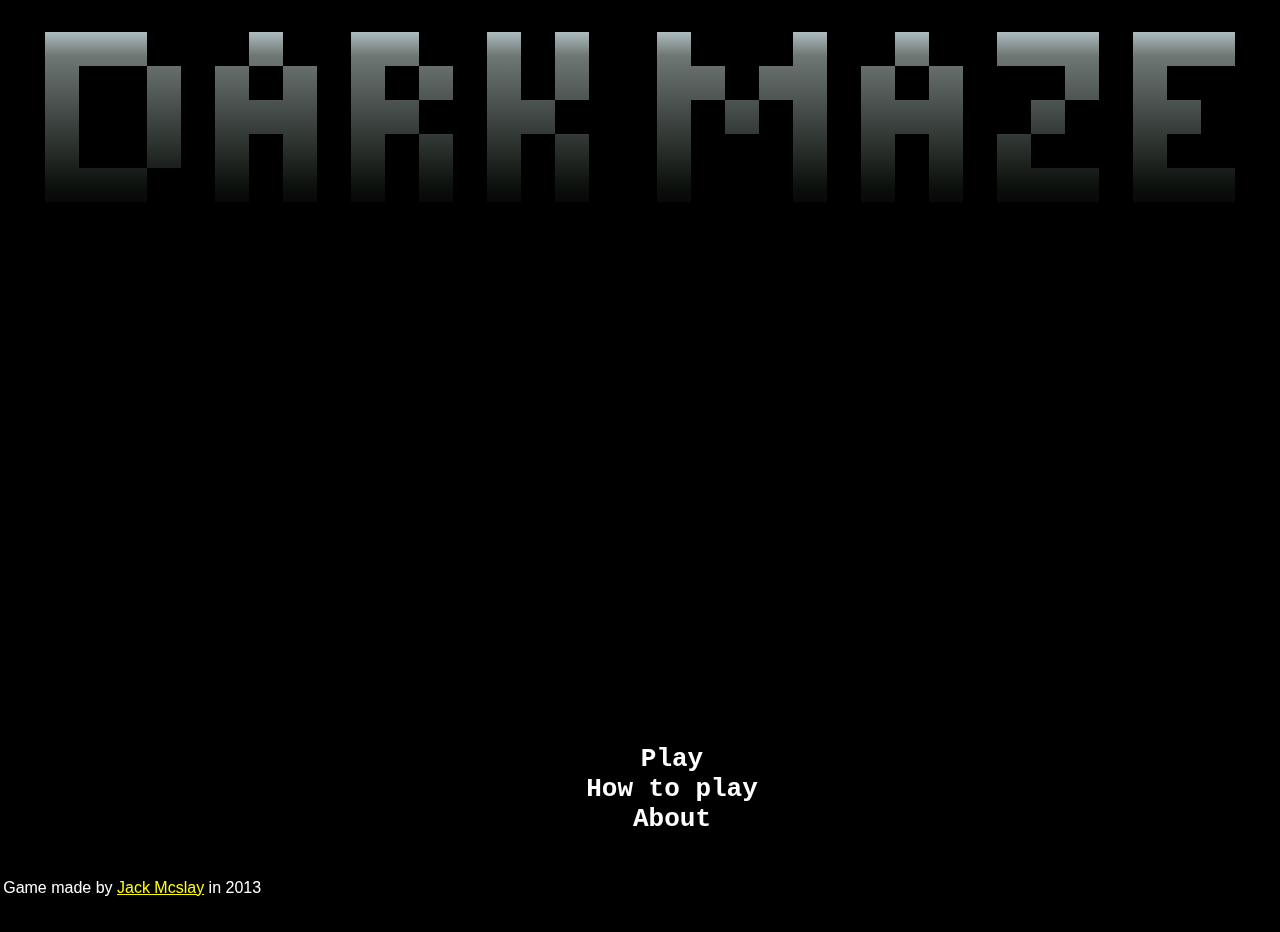
<file: index.html>
<!DOCTYPE HTML>
<html>
	<head>
		<meta charset="UTF-8"/>
		<title>Dark Maze</title>
		<link rel="stylesheet" type="text/css" href="main.css"/>
		<link rel="stylesheet" type="text/css" href="title.css"/>
		<script type="text/javascript">
			window.addEventListener("load", function () {
				var table = document.getElementById('logo');
				var data =
						'###   #  ##  # #  #   #  #  ### ###\n' +
						'#  # # # # # # #  ## ## # #   # #  \n' +
						'#  # ### ##  ##   # # # ###  #  ## \n' +
						'#  # # # # # # #  #   # # # #   #  \n' +
						'###  # # # # # #  #   # # # ### ###';
				var row = document.createElement('tr');
				table.appendChild(row);
				for (i = 0; i < data.length; i++) {
					switch (data[i]) {
						case '#':
							var td = document.createElement('td');
							row.appendChild(td);
							break;
						case '\n':
							row = document.createElement('tr');
							table.appendChild(row);
							break;
						case ' ':
							var td = document.createElement('td');
							td.className = 'b';
							row.appendChild(td);
							break;
					}
				}
			});
		</script>
	</head>
	<body>
		<table id="logo">
		</table>
		<div id="Options">
			<a href="game.html">Play</a>
			<a href="howtoplay.html">How to play</a>
			<a href="about.html">About</a>
		</div>
		<footer>
			Game made by <a href="mailto:jackmcslay@hotmail.com">Jack Mcslay</a> in 2013
		</footer>
	</body>
</html>
</file>
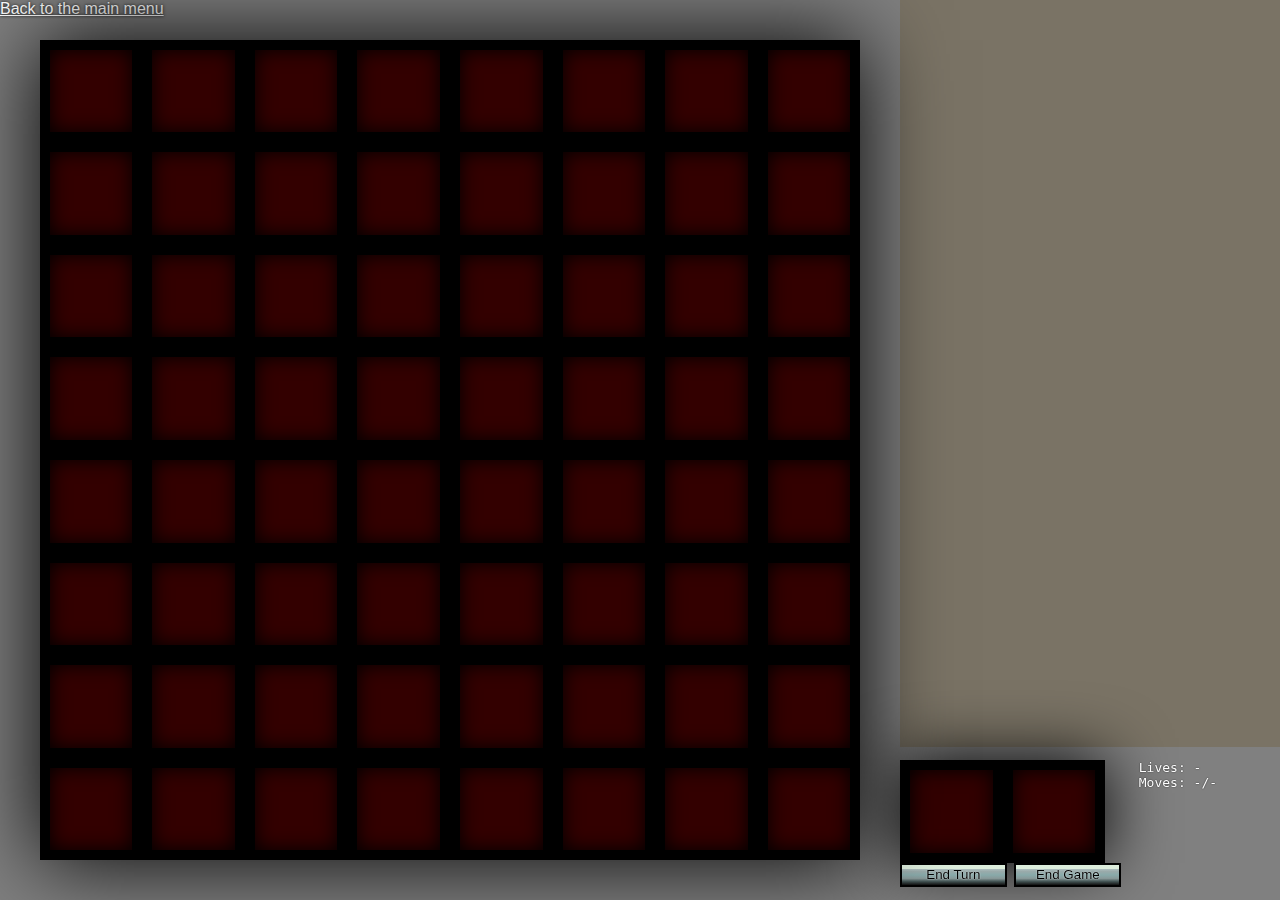
<file: game.html>
<!DOCTYPE HTML>
<html>
	<head>
		<meta charset="UTF-8"/>
		<title>Dark Maze</title>
		<link href="game.css" rel="stylesheet" type="text/css"/>
		<script type="text/javascript" src="Defs.js"></script>		
		<script type="text/javascript" src="Sprite.js"></script>		
		<script type="text/javascript" src="Board.js"></script>		
		<script type="text/javascript" src="Dragon.js"></script>		
		<script type="text/javascript" src="Player.js"></script>		
		<script type="text/javascript" src="Room.js"></script>		
		<script type="text/javascript" src="Wall.js"></script>		
		<script type="text/javascript" src="Treasure.js"></script>		
		<script type="text/javascript" src="Main.js"></script>			
		<script type="text/javascript" src="Console.js"></script>		
	</head>
	<body onload="Main();">
	<a href="index.html">Back to the main menu</a>
		<div id="Console"></div>
		<div id="Hud">
		<table id="Markers"><tr>
		</tr></table>
		<span id="LivesLabel">Lives: <span id="LivesCounter">-</span></span>
		<span id="MovesLabel">Moves: <span id="MovesCounter">-/-</span></span>
		<div id="Buttons">
		<button id="EndTurn" onclick="board.Player.EndTurn()">End Turn</button>
		<button id="EndGame" onclick="board.EndGame()">End Game</button>
		</div>
		</div>
		<table id="Board"></table>		
	</body>
</html>
</file>
<file: main.css>
body {
	font-family: sans-serif;
	background: #000;
	margin: 0;
	color: white;
	text-shadow: 0 0 0.2em black;
	padding:0;
	margin:0;
}

a {
	color: yellow;
}

p,ul{
	margin: 1em auto 1em auto;
	max-width: 60em;
	text-align: justify;
}


body.text div#content{
	background: #666;
	box-shadow: 0 0 1em #666;
	border-radius: 2em;
	padding: 1em;
	margin: 2em;
}

h1,h3 {
	text-align: center;
}
</file>
<file: title.css>
table {
    border-spacing:0;
    background: #aebcbf;
    background: -ms-linear-gradient(top,  #aebcbf 0%,#6e7774 14%,#0a0e0a 93%,#0a0809 100%);
    background: linear-gradient(to bottom,  #aebcbf 0%,#6e7774 14%,#0a0e0a 93%,#0a0809 100%);
    margin: auto;
}
td{
    width: 2em;
    height: 2em;
}
.b{
    background: black;
}	
body {
    margin:2em;
    background: black;
    position: absolute;
    top:0;
    bottom:0;
    left:0;
    right:0;
    height: 100%;
}
#Options{
    position: fixed;
    bottom: 5em;
    font-size: xx-large;
    font-family: monospace;
    width: 100%;
    height: 1em;
}
#Options a{
    display: block;
    margin: auto;
    text-align: center;
    color: white;
    font-weight: bold;
    text-decoration: none;
}


footer {
    position: fixed;
    bottom: 0.2em;
    left: 0.2em;
    color: white;
    font-family: sans-serif;
}


a:hover {
    text-shadow: 0 0 1em white;
}
</file>
<file: game.css>
body  {
background: gray;
-background: -moz-linear-gradient(top,  #88bfe8 0%, #70b0e0 100%);
-background: -webkit-gradient(linear, left top, left bottom, color-stop(0%,#88bfe8), color-stop(100%,#70b0e0));
-background: -webkit-linear-gradient(top,  #88bfe8 0%,#70b0e0 100%);
-background: -o-linear-gradient(top,  #88bfe8 0%,#70b0e0 100%);
-background: -ms-linear-gradient(top,  #88bfe8 0%,#70b0e0 100%);
-background: linear-gradient(to bottom,  #88bfe8 0%,#70b0e0 100%);
	border:0;
	padding:0;
	margin:0;

	position:absolute;
	top:0;
	bottom:0;
	left:0;
	right:0;
	height:100%;
	width: 100%;
}

body#about{
	background: transparent;	
}
body#about p {
	max-width: 40em;
	text-align: justify;
	color: white;
	text-shadow: 0 0 0.1em black;
	font-family: sans-serif;
	margin: auto;
	margin-top: 1em;
	margin-bottom: 1em;
}
body#about a {
	color: yellow;	
}

#textBack{
	position: fixed; top: 2em; left: 2em; right: 2em; bottom: 2em; background: gray; border-radius: 2em;
}

#Console{
	display: block;
	position: fixed;
	right:0px;
	overflow-y: scroll;
	background: rgba(120,110,90,0.7);
	font-family: monospace;
}
#Console p{
	margin:0;
	font-family: monospace;
}
#Hud{	
	position: fixed;
	bottom:0;
	right:0;
	display: block;
	padding: 1em;
	padding-left: 0;	
	font-family: monospace;
	text-align: left;
	text-shadow: 0 0 0.1em black;
	color: white;
}
#Buttons,#LivesLabel,#MovesLabel{
	display: inline;
	white-space: nowrap;
}
button {
	border: 0.2em solid black;
	
	background: #d8e0de;
	background: -webkit-linear-gradient(top,  #ded 0%,#abb 22%,#9aa 33%,#8aa 50%,#899 67%,#455 82%,#111 100%);
	background: -o-linear-gradient(top,  #d8e0de 0%,#aebfbc 22%,#99afab 33%,#8ea6a2 50%,#829d98 67%,#4e5c5a 82%,#0e0e0e 100%);
	background: -ms-linear-gradient(top,  #d8e0de 0%,#aebfbc 22%,#99afab 33%,#8ea6a2 50%,#829d98 67%,#4e5c5a 82%,#0e0e0e 100%);
	background: linear-gradient(to bottom, #ded 0%,#ded 21%,#abb 22%,#9aa 33%,#8aa 50%,#899 67%,#455 82%,#111 100%);
	color: black;
	text-shadow: 0 0 0.1em white;
	padding:0.2em;
	min-width: 8em;	
	font-size: normal;

}

#Board,#Markers{	
	background: black;
	border-spacing:0;
	-border-collapse:collapse;
	margin: auto;
	font-size: 100%;
	box-shadow: 0 0 1em  black;
	
}
#Board{
	position: fixed;
	top:0;
	left:0;
}
body.UseTransitions #Board *, body.UseTransitions #Markers * {
	transition: 0.3s ease;
}

#Markers{
	display: inline-table;
	float: left;
	margin-right: 0.5em;
}

#Board td,#Markers td{
	width: 1.2em;
	height: 1.2em;	
	border: 0.15em solid black;
	background: #300;
	text-align: center;
	vertical-align: middle;
	box-shadow: inset 0 0 0.3em black;
	overflow: hidden;
	font-family: monospace;
}

#Board td.Revealed{
	background: #800;
}
#Board td.NorthPassage{
	border-top-color: #400;
}
#Board td.SouthPassage{
	border-bottom-color: #400;
}
#Board td.WestPassage{
	border-left-color: #400;
}
#Board td.EastPassage{
	border-right-color: #400;
}
#Board td.NorthWall{
	border-top-color: gray;
}
#Board td.SouthWall{
	border-bottom-color: gray;
}
#Board td.WestWall{
	border-left-color: gray;
}
#Board td.EastWall{
	border-right-color: gray;
}
#Board td.PlayerStart{
	background: green;
}

#Treasure:before{
	text-shadow: 0 0 0.3em white;
	color: #fd2;
	content: "♛";
}
#Treasure.Empty:before{
	text-shadow: 0 0 0.3em black;
	color:black;
}
#Player:before,#Dragon:before{
	text-shadow: 0 0 0.3em black;
	text-align: center;
	color: white;
	content: "♟";
	display: block;
	z-index: 10;
	
}
#Dragon:before{
	content: "☠";
	color: black;
	z-index: 20;
	
}
#Dragon.Awake:before{
	color: white;
	
}

#Player.WithTreasure:before{
	color: #fd2;
}

#Dragon,#Player,#Treasure{
	position: fixed;
	text-align: center;
}

a {
	font-family: sans-serif;
	color: white;
	text-shadow: 0 0 0.2em black;
}
</file>
